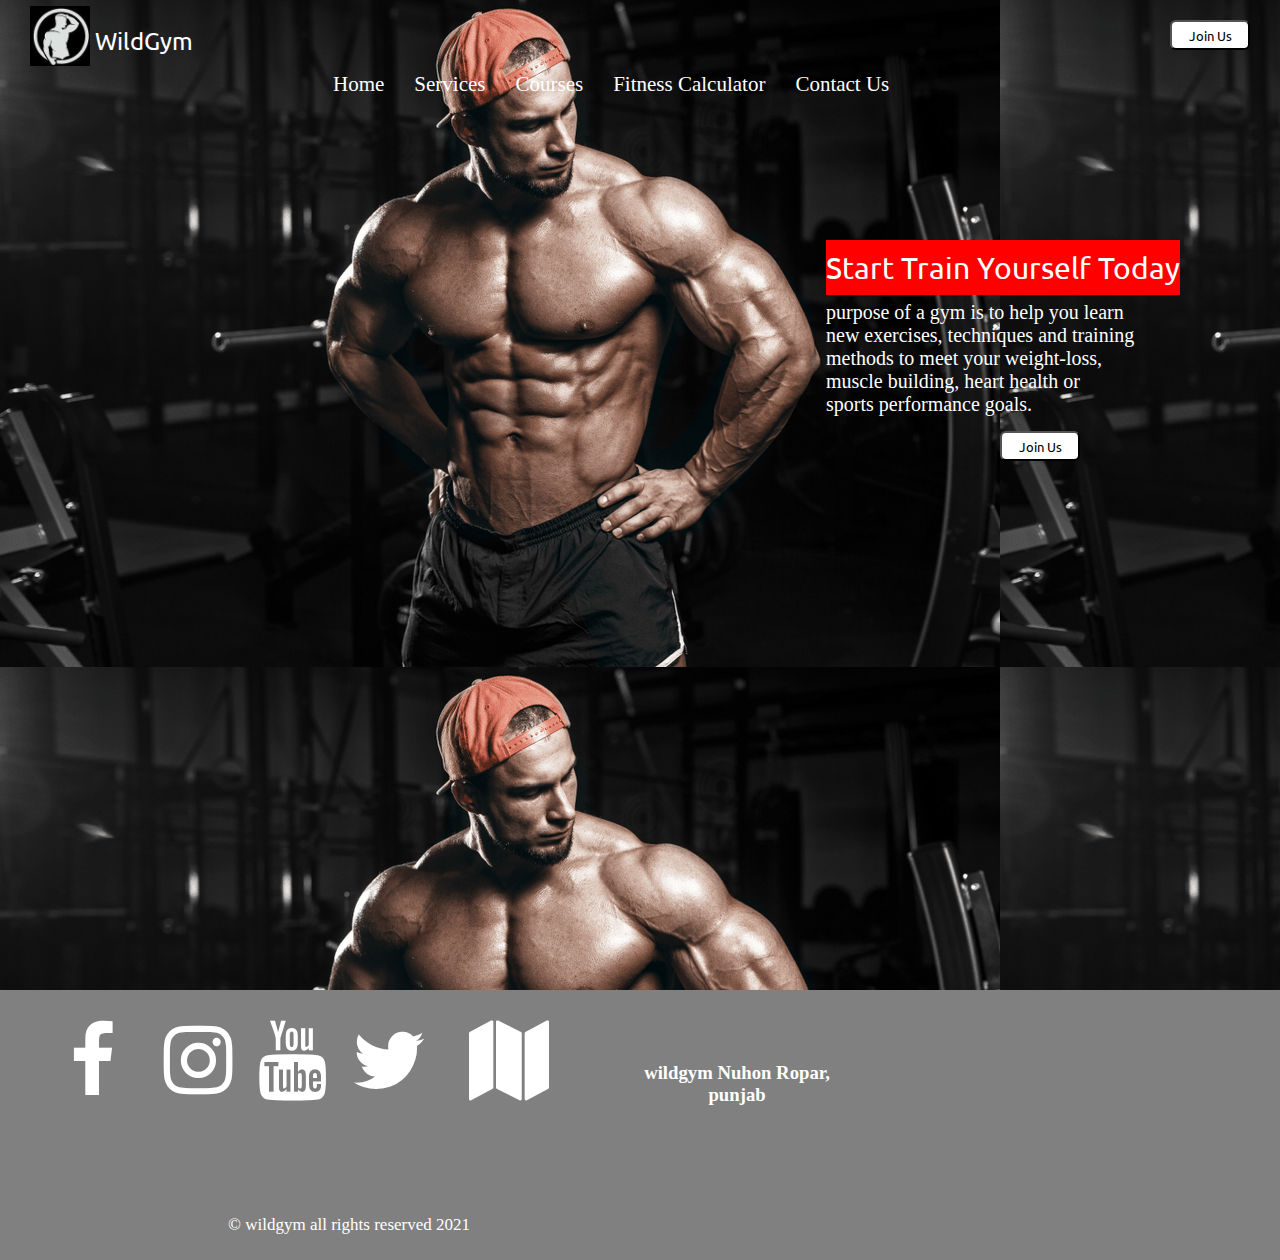
<file: index.html>
<!DOCTYPE html>
<html lang="en">
<head>
    <meta charset="UTF-8">
    <meta http-equiv="X-UA-Compatible" content="IE=edge">
    <meta name="viewport" content="width=device-width, initial-scale=1.0">
    <link rel="stylesheet" href="index.css">
    <link rel="stylesheet" href="https://cdnjs.cloudflare.com/ajax/libs/font-awesome/4.7.0/css/font-awesome.min.css">
    <title>WildGym</title>
</head>
<body>
    <header class="background">
    <header class="header">
        <div class="left">
            <img src="img/logonew1.jpg" alt="logo">
            <div class="logotext">WildGym</div>

        </div>
        <div class="middle">
        <ul class="navbar">
            <li><a href="index.html" class="active">Home</a></li>
            <li><a href="services.html">Services</a></li>
            <li><a href="courses.html">Courses</a></li>
            <li><a href="fitnesscalculator.html">Fitness Calculator</a></li>
            <li><a href="contact.html">Contact Us</a></li>
            
        </ul>
        </div>
        <div class="right">
        <a href="contact.html"> <button class="btn">Join Us</button></a>
         
        </div>

    </header>
    <section class="main">
        <span>Start Train Yourself Today</span>
        <div class="para">
            <p>purpose of a gym is to help you learn <br>
            new exercises, techniques and training<br>
            methods to meet your weight-loss,<br>
            muscle building, heart health or <br>
            sports performance goals.</p>
        </div>
        <div class="btnn">
        <a href="contact.html"><button class="btn ">Join Us</button></a>
        </div>
    </section>

    
</header>
<footer class="footer bgfooter">
<section class="leftfooter">
    <section class="socialicons">
        <a href="https://www.facebook.com/profile.php?id=100049719757189" class="fa fa-facebook" id="fb"></a>
        <a href="https://www.instagram.com/shubhmpandey/" class="fa fa-instagram" id="in"></a>
        <a href="https://www.youtube.com/channel/UCmxBH1wIQmzyoI3N3Wz2Brg" class="fa fa-youtube" id="yt"></a>
        <a href="https://www.youtube.com/channel/UCmxBH1wIQmzyoI3N3Wz2Brg" class="fa fa-twitter" id="tw"></a>
    </section>

</section> 
<section class="rightfooter">
    <section class="locationicon socialicons">
    <a href="" class="fa fa-map" id="lc"></a>
     </section>
</section> 
<section class="right2footer">
    <h3> wildgym Nuhon Ropar, <br> punjab</h3>
</section>  
<section class="rright">
    &#169 wildgym all rights reserved 2021
</section> 
</footer>
</body>
</html>
</file>
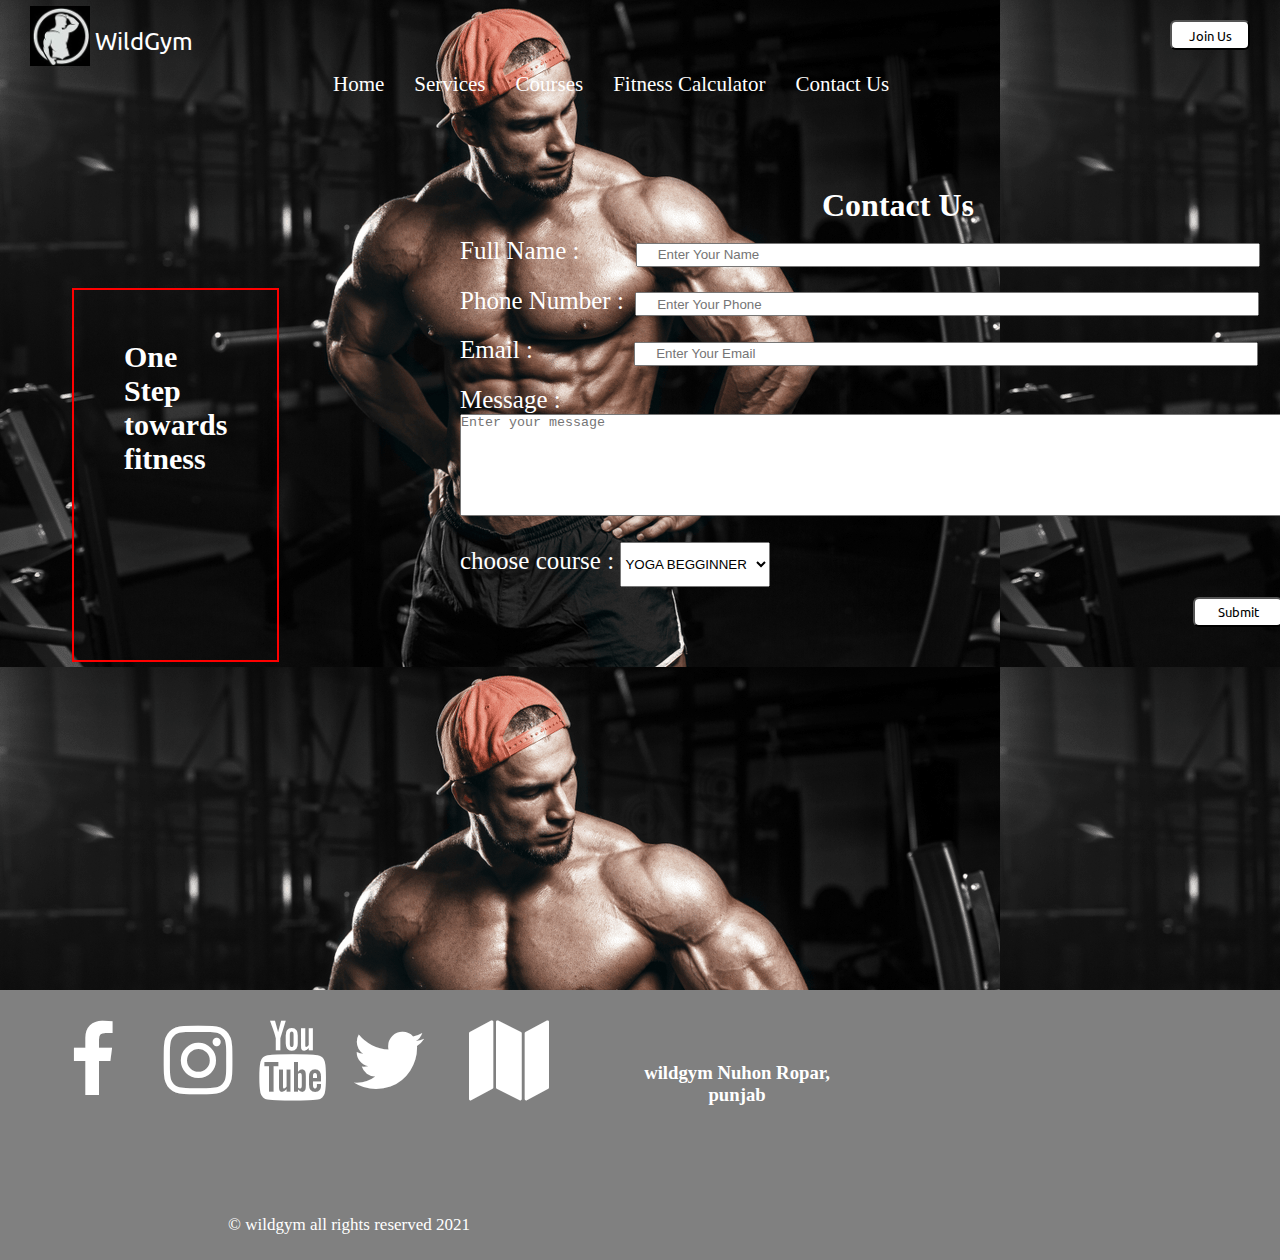
<file: contact.html>
<!DOCTYPE html>
<html lang="en">

<head>
    <meta charset="UTF-8">
    <meta http-equiv="X-UA-Compatible" content="IE=edge">
    <meta name="viewport" content="width=device-width, initial-scale=1.0">
    <link rel="stylesheet" href="index.css">
    <link rel="stylesheet" href="https://cdnjs.cloudflare.com/ajax/libs/font-awesome/4.7.0/css/font-awesome.min.css">
    <title>contact</title>
</head>

<body>
<header class="background">
    <header class="header">
        <div class="left">
            <img src="img/logonew1.jpg" alt="logo">
            <div class="logotext">WildGym</div>

        </div>
        <div class="middle">
            <ul class="navbar">
                <li><a href="index.html" class="active">Home</a></li>
                <li><a href="services.html">Services</a></li>
                <li><a href="courses.html">Courses</a></li>
                <li><a href="fitnesscalculator.html">Fitness Calculator</a></li>
                <li><a href="contact.html">Contact Us</a></li>

            </ul>
        </div>
        <div class="right">
            <a href="contact.html"> <button class="btn">Join Us</button></a>

        </div>

    </header>
    <section class="contactus">
        <h1 class="contact-us">Contact Us</h1>
        <div class="form">
            <div class="formtext">
                <label for="namel">Full Name :</label>
                <input type="text" class="name forminput" id="name" name="name" placeholder="Enter Your Name">
            </div>
            <div class="formtext">
                <label for="phonel">Phone Number :</label>
                <input type="text" class="phone forminput" id="phone" name="phone" placeholder="Enter Your Phone">
            </div>
            <div class="formtext">
                <label for="emaill">Email :</label>
                <input type="email" class="email forminput" id="email" name="email" placeholder="Enter Your Email">
            </div>
            <div class="formtext message">
                <label for="message" ">Message :</label>
                <textarea class="forminput" name="message " id="message" cols="30" rows="10" placeholder="Enter your message"></textarea>
            </div>
            <div class="formtext">
                <label for="chosel">choose course :</label>
            <select name="choose" id="choose">
                
                <option value="options">YOGA BEGGINNER</option>
                <option value="options">WEIGHT GAIN BEGGINER</option>
                <option value="options">WEIGHT LOOSE BEGGINER</option>
                <option value="options">YOGA ADVANCE</option>
                <option value="options">WEIGHT TRANING</option>
                <option value="options">CARDIO</option>
                <option value="options">OTHER</option>
            </select>
            </div>

            
            <div>
            <button type="button" class="btn btn-submit">Submit</button>
            </div>

        </div>
    </section>
    <section class="thought">
        <h2>One <br>
            Step <br>
            towards <br>
            fitness
        </h2>
    </section>


 
</header>
<footer class="footer bgfooter">
    <section class="leftfooter">
        <section class="socialicons">
            <a href="https://www.facebook.com/profile.php?id=100049719757189" class="fa fa-facebook" id="fb"></a>
            <a href="https://www.instagram.com/shubhmpandey/" class="fa fa-instagram" id="in"></a>
            <a href="https://www.youtube.com/channel/UCmxBH1wIQmzyoI3N3Wz2Brg" class="fa fa-youtube" id="yt"></a>
            <a href="https://www.youtube.com/channel/UCmxBH1wIQmzyoI3N3Wz2Brg" class="fa fa-twitter" id="tw"></a>
        </section>
    
    </section> 
    <section class="rightfooter">
        <section class="locationicon socialicons">
        <a href="" class="fa fa-map" id="lc"></a>
         </section>
    </section> 
    <section class="right2footer">
        <h3> wildgym Nuhon Ropar, <br> punjab</h3>
    </section>  
    <section class="rright">
        &#169 wildgym all rights reserved 2021
    </section> 
    </footer>
</body>


</html>
</file>
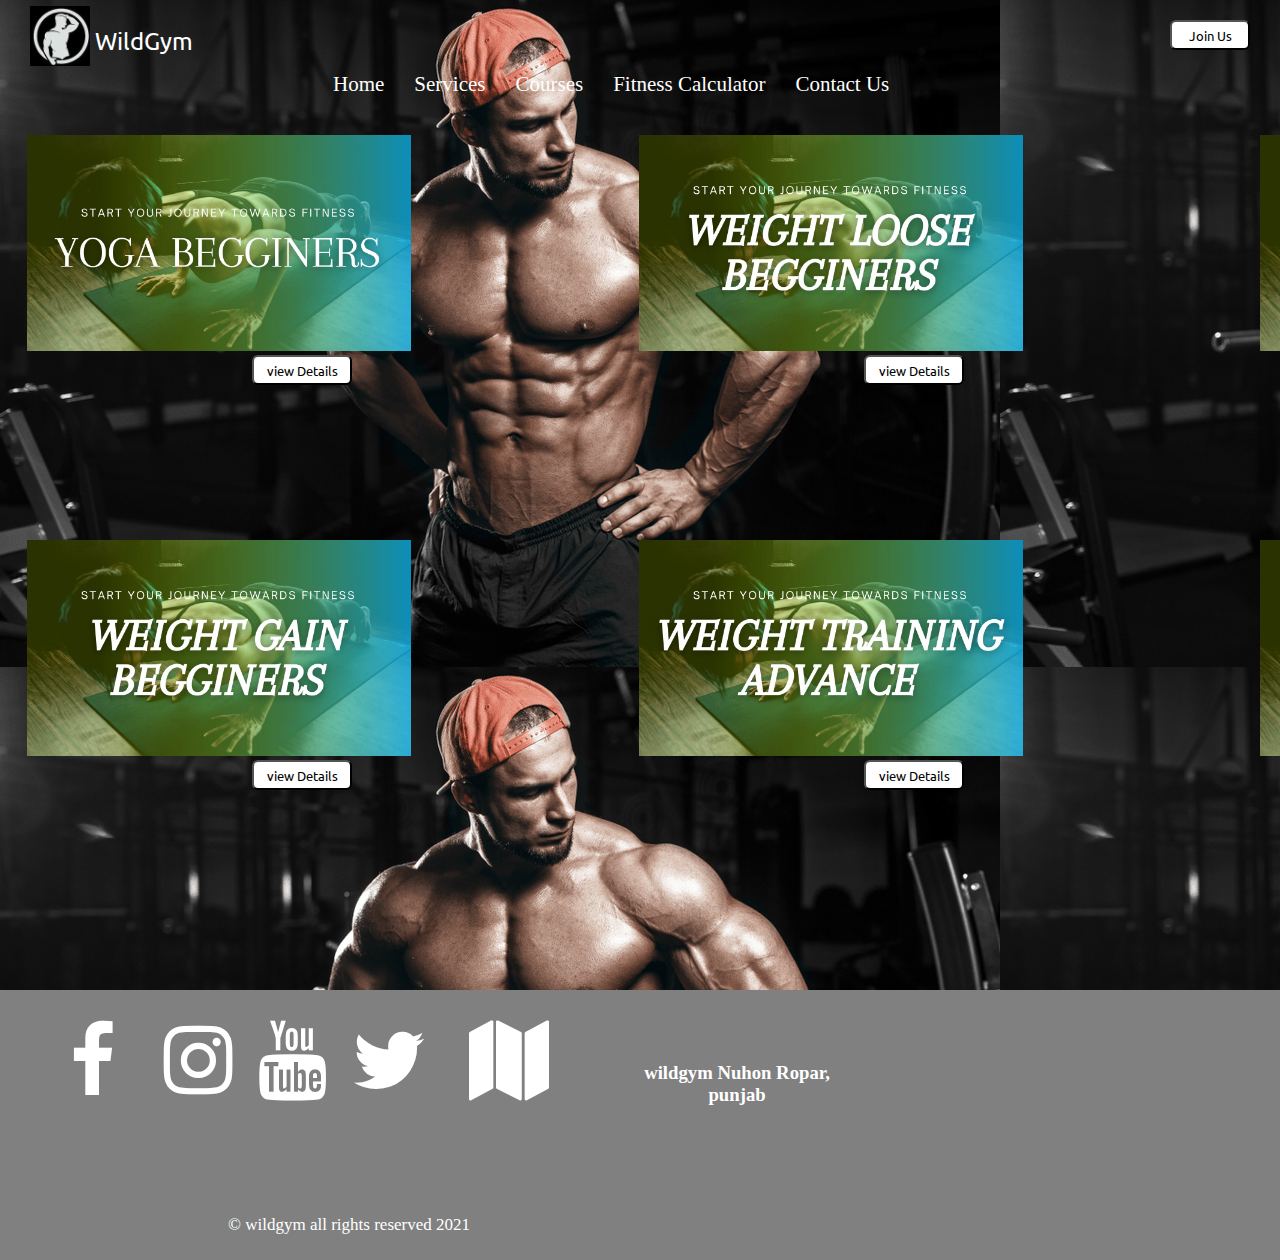
<file: courses.html>
<!DOCTYPE html>
<html lang="en">

<head>
    <meta charset="UTF-8">
    <meta http-equiv="X-UA-Compatible" content="IE=edge">
    <meta name="viewport" content="width=device-width, initial-scale=1.0">
    <link rel="stylesheet" href="index.css">
    <link rel="stylesheet" href="https://cdnjs.cloudflare.com/ajax/libs/font-awesome/4.7.0/css/font-awesome.min.css">
    <title>courses</title>
</head>

<body>
<header class="background">
    <header class="header">
        <div class="left">
            <img src="img/logonew1.jpg" alt="logo">
            <div class="logotext">WildGym</div>

        </div>
        <div class="middle">
            <ul class="navbar">
                <li><a href="index.html" class="active">Home</a></li>
                <li><a href="services.html">Services</a></li>
                <li><a href="courses.html">Courses</a></li>
                <li><a href="fitnesscalculator.html">Fitness Calculator</a></li>
                <li><a href="contact.html">Contact Us</a></li>

            </ul>
        </div>
        <div class="right">
            <a href="contact.html"> <button class="btn">Join Us</button></a>

        </div>

    </header>
    <!--services code-->
    <section class="coursemain">
        <div class="course1 courselist">
            <img src="courses img/course1.jpeg" alt="course">
            <div class="couresebtn">
                <a href="#"><button class="viewdetails btn">view Details</button></a>
            </div>

        </div>
        <div class="course2 courselist">
            <img src="courses img/course2.jpeg" alt="course">
            <div class="couresebtn">
                <a href="#"><button class="viewdetails btn">view Details</button></a>
            </div>
        </div>
        <div class="course3 courselist">
            <img src="courses img/course3.jpeg" alt="course">
            <div class="couresebtn">
                <a href="#"><button class="viewdetails btn">view Details</button></a>
            </div>
        </div>
        <div class="course4 courselist">
            <img src="courses img/course4.jpeg" alt="course">
            <div class="couresebtn">
                <a href="#"><button class="viewdetails btn">view Details</button></a>
            </div>
        </div>
        <div class="course5 courselist">
            <img src="courses img/course5.jpeg" alt="course">
            <div class="couresebtn">
                <a href="#"><button class="viewdetails btn">view Details</button></a>
            </div>
        </div>
        <div class="course6 courselist">
            <img src="courses img/course6.jpeg" alt="course">
            <div class="couresebtn">
                <a href="#"><button class="viewdetails btn">view Details</button></a>
            </div>
        </div>
         


        
    </section>
</header>

<footer class="footer bgfooter">
    <section class="leftfooter">
        <section class="socialicons">
            <a href="https://www.facebook.com/profile.php?id=100049719757189" class="fa fa-facebook" id="fb"></a>
            <a href="https://www.instagram.com/shubhmpandey/" class="fa fa-instagram" id="in"></a>
            <a href="https://www.youtube.com/channel/UCmxBH1wIQmzyoI3N3Wz2Brg" class="fa fa-youtube" id="yt"></a>
            <a href="https://www.youtube.com/channel/UCmxBH1wIQmzyoI3N3Wz2Brg" class="fa fa-twitter" id="tw"></a>
        </section>
    
    </section> 
    <section class="rightfooter">
        <section class="locationicon socialicons">
        <a href="" class="fa fa-map" id="lc"></a>
         </section>
    </section> 
    <section class="right2footer">
        <h3> wildgym Nuhon Ropar, <br> punjab</h3>
    </section>  
    <section class="rright">
        &#169 wildgym all rights reserved 2021
    </section> 
    </footer>
</body>

</html>
</file>
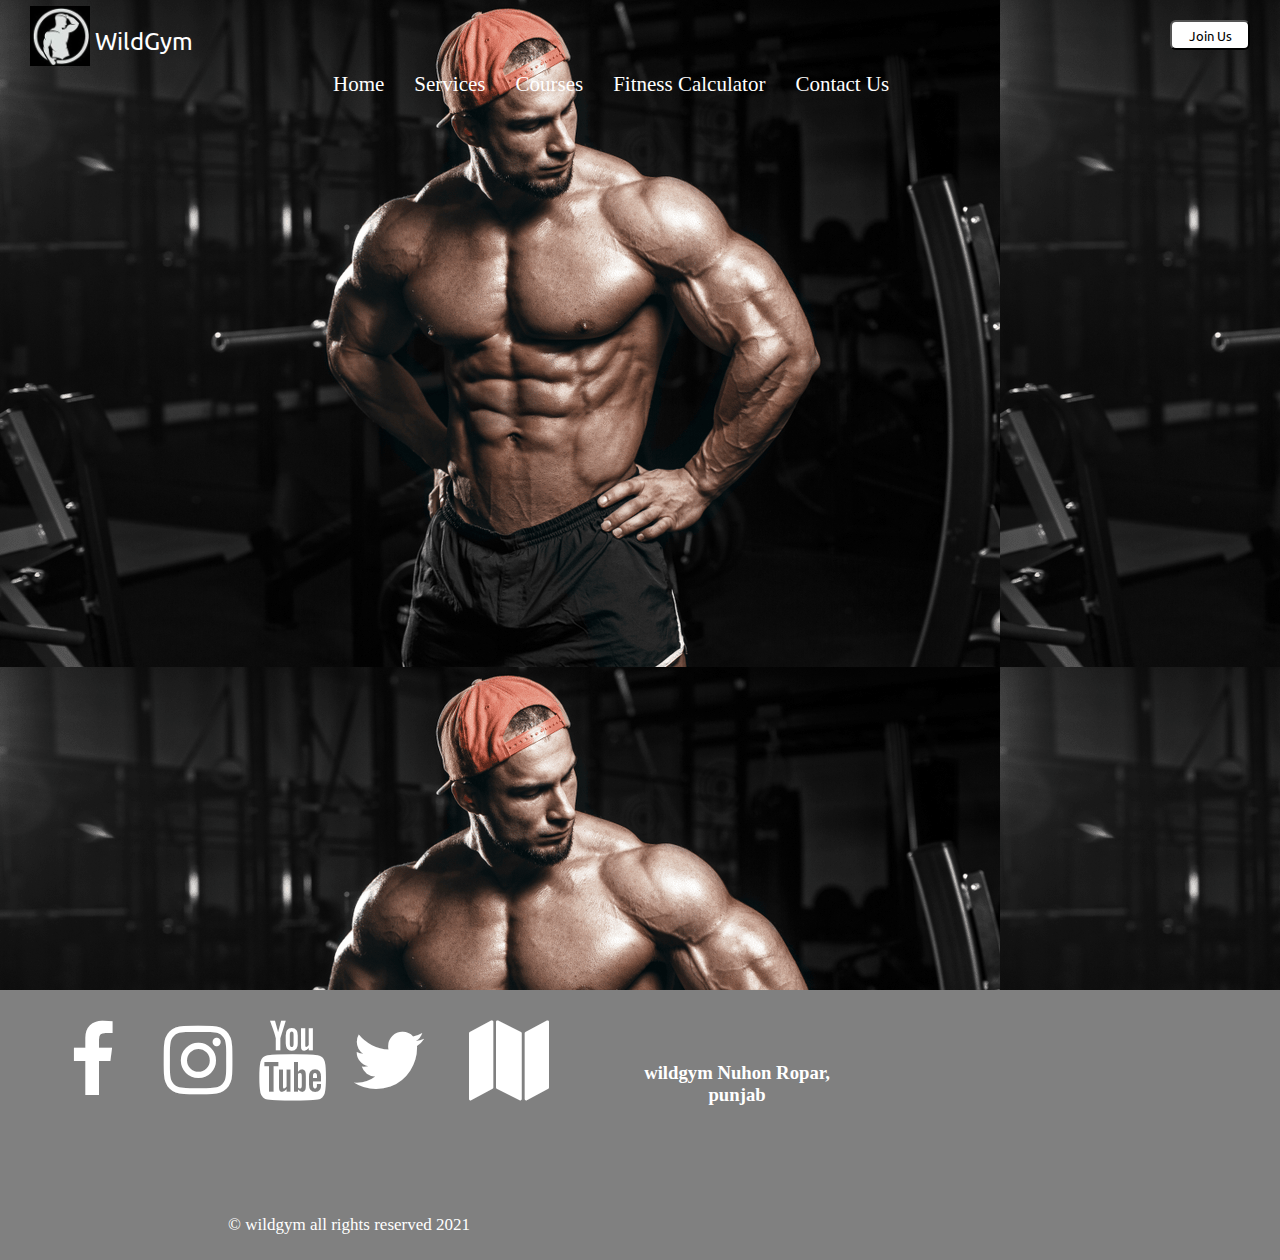
<file: fitnesscalculator.html>
<!DOCTYPE html>
<html lang="en">

<head>
    <meta charset="UTF-8">
    <meta http-equiv="X-UA-Compatible" content="IE=edge">
    <meta name="viewport" content="width=device-width, initial-scale=1.0">
    <link rel="stylesheet" href="index.css">
    <link rel="stylesheet" href="https://cdnjs.cloudflare.com/ajax/libs/font-awesome/4.7.0/css/font-awesome.min.css">
    <title>fitnessCalculator</title>
</head>

<body>
<header class="background">
    <header class="header">
        <div class="left">
            <img src="img/logonew1.jpg" alt="logo">
            <div class="logotext">WildGym</div>

        </div>
        <div class="middle">
            <ul class="navbar">
                <li><a href="index.html" class="active">Home</a></li>
                <li><a href="services.html">Services</a></li>
                <li><a href="courses.html">Courses</a></li>
                <li><a href="fitnesscalculator.html">Fitness Calculator</a></li>
                <li><a href="contact.html">Contact Us</a></li>

            </ul>
        </div>
        <div class="right">
            <a href="contact.html"> <button class="btn">Join Us</button></a>

        </div>

    </header>
    <!--services code-->

</header>
<footer class="footer bgfooter">
    <section class="leftfooter">
        <section class="socialicons">
            <a href="https://www.facebook.com/profile.php?id=100049719757189" class="fa fa-facebook" id="fb"></a>
            <a href="https://www.instagram.com/shubhmpandey/" class="fa fa-instagram" id="in"></a>
            <a href="https://www.youtube.com/channel/UCmxBH1wIQmzyoI3N3Wz2Brg" class="fa fa-youtube" id="yt"></a>
            <a href="https://www.youtube.com/channel/UCmxBH1wIQmzyoI3N3Wz2Brg" class="fa fa-twitter" id="tw"></a>
        </section>
    
    </section> 
    <section class="rightfooter">
        <section class="locationicon socialicons">
        <a href="" class="fa fa-map" id="lc"></a>
         </section>
    </section> 
    <section class="right2footer">
        <h3> wildgym Nuhon Ropar, <br> punjab</h3>
    </section>  
    <section class="rright">
        &#169 wildgym all rights reserved 2021
    </section> 
    </footer>
</body>

</html>
</file>
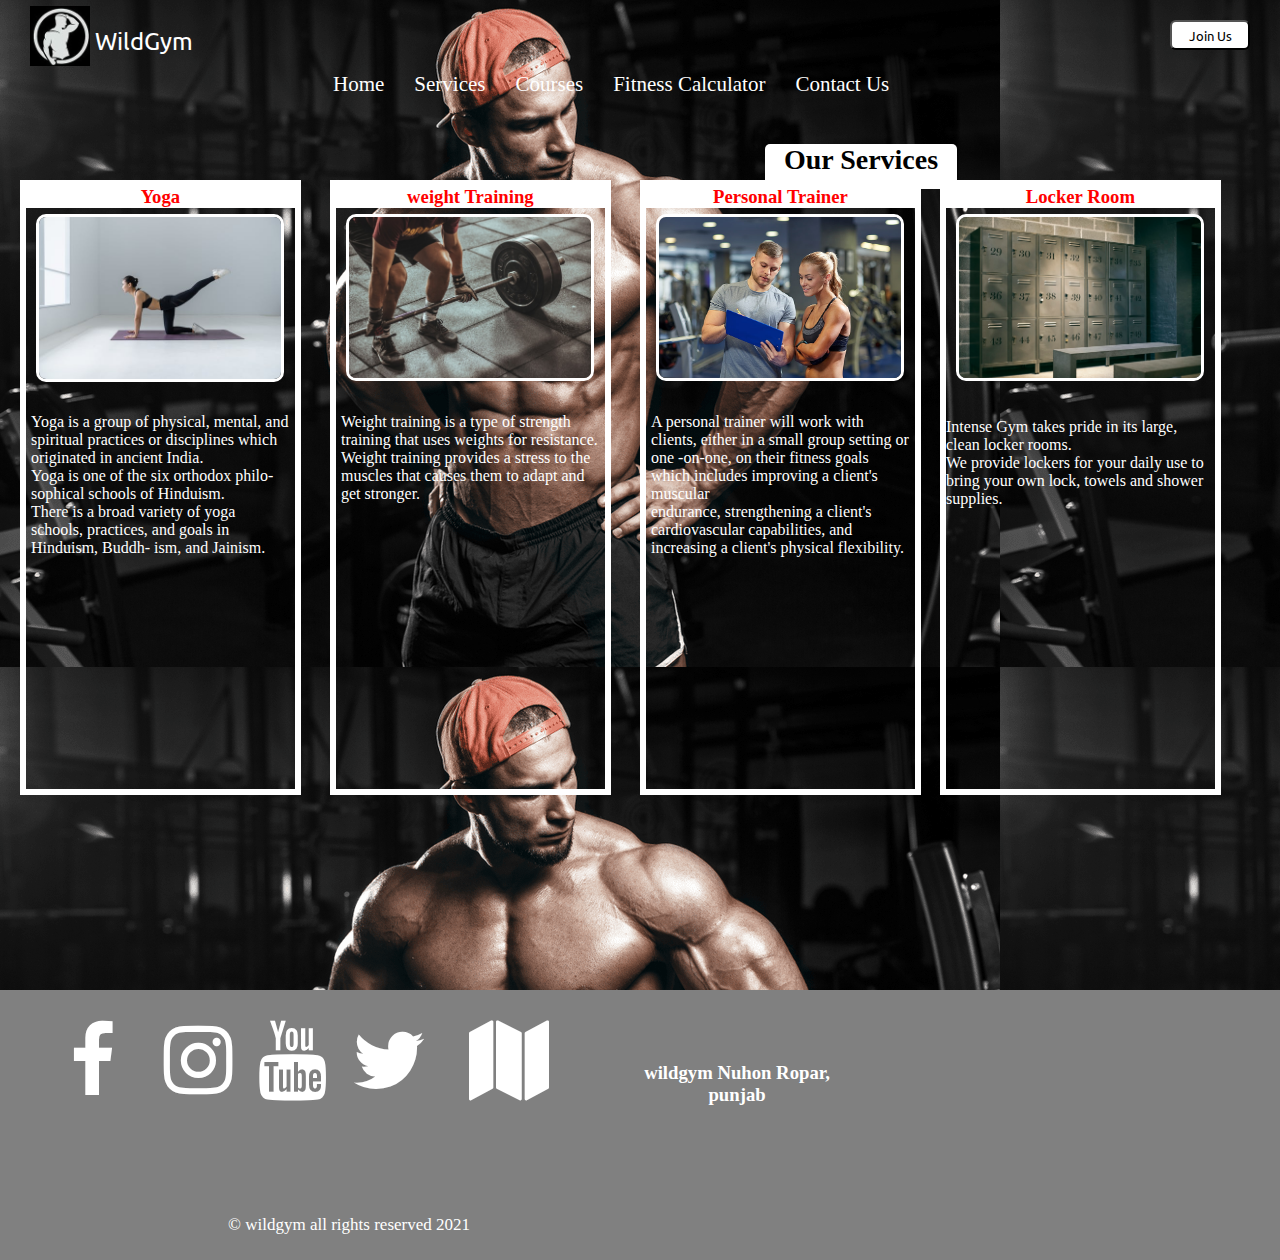
<file: services.html>
<!DOCTYPE html>
<html lang="en">

<head>
    <meta charset="UTF-8">
    <meta http-equiv="X-UA-Compatible" content="IE=edge">
    <meta name="viewport" content="width=device-width, initial-scale=1.0">
    <link rel="stylesheet" href="index.css">
    <link rel="stylesheet" href="https://cdnjs.cloudflare.com/ajax/libs/font-awesome/4.7.0/css/font-awesome.min.css">
    <title>services</title>
</head>

<body>
<header class="background">
    <header class="header">
        <div class="left">
            <img src="img/logonew1.jpg" alt="logo">
            <div class="logotext">WildGym</div>

        </div>
        <div class="middle">
            <ul class="navbar">
                <li><a href="index.html" class="active">Home</a></li>
                <li><a href="services.html">Services</a></li>
                <li><a href="courses.html">Courses</a></li>
                <li><a href="fitnesscalculator.html">Fitness Calculator</a></li>
                <li><a href="contact.html">Contact Us</a></li>

            </ul>
        </div>
        <div class="right">
            <a href="contact.html"> <button class="btn">Join Us</button></a>

        </div>

    </header>
    <!--services code-->
    <section class="services">
        <h1>Our Services</h1>
        <div class="first one">
            <h3>Yoga</h3>
            <img src="img/yoga.jpeg" alt="yoga">
            <ul>
                <li>Yoga is a group of physical, mental, 
                    and spiritual practices or disciplines
                    which originated in ancient India.</li>
                <li>Yoga is one of the six orthodox philo-
                    sophical schools of Hinduism. </li>
                <li>There is a broad variety of yoga schools,
                     practices, and goals in Hinduism, Buddh-
                     ism, and Jainism.</li>
                
            </ul>

        </div>
        <div class="second one">
            <h3>weight Training</h3>
            <img src="img/weight.jpg" alt="weight">
            <ul>
            <li>Weight training is a type of strength
                 training that uses weights for 
                 resistance.</li>
            <li>Weight training provides
                a stress to the muscles that causes
                them to adapt and get stronger.</li>
            </ul>
        </div>
        <div class="third one">
            <h3>Personal Trainer</h3>
            <img src="img/personal traner.jpg" alt="coach">
            <ul>
             <li>A personal trainer will work with clients,
                 either in a small group setting or one
                 -on-one, on their fitness goals</li>
                 which includes improving a client's muscular
                <li> endurance, strengthening a client's 
                   cardiovascular capabilities, and 
                   increasing a client's physical flexibility.</li>
                </ul>
            
        </div>
        <div class="fourth one">
            <h3>Locker Room</h3>
            <img src="img/lockeroom.jpg" alt="locker">
            <ul></ul>
            <li>Intense Gym takes pride in its large,
                 clean locker rooms.</li>

               <li>We provide lockers for your daily use to bring your own
                  lock, towels and shower supplies.</li>
            </ul>  
                
        </div>

    </section>
</header>
<footer class="footer bgfooter">
    <section class="leftfooter">
        <section class="socialicons">
            <a href="https://www.facebook.com/profile.php?id=100049719757189" class="fa fa-facebook" id="fb"></a>
            <a href="https://www.instagram.com/shubhmpandey/" class="fa fa-instagram" id="in"></a>
            <a href="https://www.youtube.com/channel/UCmxBH1wIQmzyoI3N3Wz2Brg" class="fa fa-youtube" id="yt"></a>
            <a href="https://www.youtube.com/channel/UCmxBH1wIQmzyoI3N3Wz2Brg" class="fa fa-twitter" id="tw"></a>
        </section>
    
    </section> 
    <section class="rightfooter">
        <section class="locationicon socialicons">
        <a href="" class="fa fa-map" id="lc"></a>
         </section>
    </section> 
    <section class="right2footer">
        <h3> wildgym Nuhon Ropar, <br> punjab</h3>
    </section>  
    <section class="rright">
        &#169 wildgym all rights reserved 2021
    </section> 
    </footer>
</body>

</html>
</file>
<file: index.css>
@import url('https://fonts.googleapis.com/css2?family=Ubuntu:wght@500&display=swap');
*{
margin: 0;
padding: 0;

color: white;
}
.background{
    background: url('img/bg4.png');
    height: 110vh;
    
    
}


.left{
    
    display: inline-block;
    position: absolute;
    left: 30px;
    top: 6px;
    display: flex;
}
.left img{
    width: 60px;
    height: 60px;
    filter: invert(100%);
}
.logotext{
    padding-top: 20px;
    padding-left: 5px;
    font-size: 24px;
    font-family: 'Ubuntu', sans-serif;
}
.middle{
    
    display: block;
    width: 50%;
    margin:0px auto;
    padding-top: 8vh;
}
.right{
    display: inline-block;
    
    position: absolute;
    right: 30px;
    top: 20px;
}
.navbar{
    display: inline-block;
}
.navbar li{
    display: inline-block;
    padding: 0px 13px;
    font-size: 21px;
    cursor: pointer;
}
.navbar li a{
    text-decoration: none;
    
}
.navbar li a:hover, .navbar li a:active{
text-decoration: underline;
color: red;
}
.btn{
    
    height: 30px;
    width:80px ;
    background: white;
    color: black;
    border-radius: 6px;
    font-family: 'Ubuntu', sans-serif;
    cursor: pointer;

}
.btn:hover{
    background: red;
    color: white;
}

.main{
    position: absolute;
    height: 200px;
    top: 250px;
    right: 100px;
   
    
    
}
.main span{
    font-family: 'Ubuntu', sans-serif;
    font-size: 30px;
    padding:10px 0px;
    background-color: red;
    
}
.para{
    text-align: left;
    font-size: 20px;
    padding-top: 15px;
}
.btnn{
    position: absolute;
    right: 100px;
    padding-top: 15px;
    
    
}
/*services*/

.first{
    border: 6px solid white;
    position:absolute;
    top: 180px;
    left: 20px;
    width: 21%;
    height: 67vh;
    
}
.second{
    border: 6px solid white;
    position:absolute;
    top: 180px;
    left: 330px;
    width: 21%;
    height: 67vh;
}
.third{
    border: 6px solid white;
    position:absolute;
    top: 180px;
    
    left: 640px;
    width: 21%;
    height: 67vh;
}
.fourth{
    border: 6px solid white;
    position:absolute;
    top: 180px;
    left: 940px;
    width: 21%;
    height: 67vh;
}

.services h3{
    text-align: center;
    background-color: white;
    color: red;
}
.services h1{
    padding-top: 0px;
    background-color: white;
    border-radius: 5px;
    color: black;
    position: absolute;
    width: 15%;
    height: 5vh;
    text-align: center;
    font-size: 28px;
    top: 16vh;
    left: 85vh;
}
.services h1:hover{
opacity: 70%;
color: red;
}
.one:hover{
    opacity: 70%;
cursor: pointer;
border-color: red;
}


.services img{
width: 90%;
margin: 6px auto;
border: 3px solid white;
position: absolute;
left:10px;
border-radius: 10px;
}
.services ul{
    text-align: left;
    margin-top: 200px;
    padding: 5px;
    font-size: 16px;
    
}
.services li{
    list-style: none;
}

/*courses*/

.course1{
    
    position:absolute;
    top: 15vh;
left: 3vh;
    width: 30%;
    height: 40vh;
}
.course2{
    
    position:absolute;
    top: 15vh;
left: 71vh;
    width: 30%;
    height:40vh;
}
.course3{
  
    position:absolute;
    top: 15vh;
left: 140vh;
    width: 30%;
    height: 40vh;
}
.course4{
    
    position:absolute;
    top: 60vh;
left: 3vh;
    width: 30%;
    height: 40vh;
}
.course5{
    
    position:absolute;
    top: 60vh;
left: 71vh;
    width: 30%;
    height: 40vh;
}
.course6{
    
    position:absolute;
    top: 60vh;
left: 140vh;
    width: 30%;
    height: 40vh;
}
.courselist img{
    width: 100%;

}
.viewdetails{
    align-items: center;
    position: absolute;
    left: 25vh;
    color: black;
    width: 100px;
}
.courselist:hover{
    opacity: 70%;
    cursor: pointer;
}
/*contact*/

.contactus{

    
    position: absolute;
    margin: 10vh 50vh;
    height: 80vh;
    width: 70%;
}
.form{
    position: absolute;
    top: 40px;
    width: 98%;
    height: 70vh;
    
    
    
}
.formtext
{
  font-size: 25px;
  padding: 10px;
  color: black;
}
.form input{
    width: 600px;
    color: black;
    padding-left: 20px;
    height: 20px;
}
.form input:hover{
    color: white;
    background: red;
}
.contactus h1{
    text-align: center;
}

.message textarea{
    height: 100px;
    width: 100%;
    color: black;
}
.message textarea:hover{
    color: white;
    background: red;
}
#choose option{
    color: white;

}
#choose{
    color: black;
    width: 150px;
    height: 5vh;
}
#choose:hover{
    color: white;
    background: red;
}
.btn-submit{
    position: absolute;
    right: 5vh;
    width: 90px;
}
#email{
margin-left: 95px;
}
#phone{
    margin-left: 5px;
}
#name{
margin-left: 50px;
}
.thought h2{
    border: 2px solid red;
    position: absolute;
    left: 8vh;
    top: 32vh;
    height: 30vh;
    font-size: 30px;
    padding: 50px;
}
.thought h2:hover{
    background: red;
    color: white;
    border: 3px solid white;
}

/*footer*/
.bgfooter{
    background-color: grey;
    height: 30vh;
   
}


.leftfooter{
    
    position: absolute;
    left: 40px;
    width: 35%;
    height: 20vh;

}
.rightfooter{
    
    position: absolute;
    right: 75vh;
    width: 13%;
    height: 20vh;
    
}
.socialicons{
    
    position: absolute;
    
    
}

.socialicons a{
    padding: 30px;
    font-size: 80px;
    width: 30px;
    text-align: center;
    text-decoration: none;
}
#fb:hover{
    color: blue;
}
#in:hover{
    color: violet;
}
#yt:hover{
    color: red;
}
#tw:hover{
    color: skyblue;
}
#lc:hover{
    color: green;
}
.right2footer{
    position: absolute;
   
    height: 20vh;
    right: 50vh;
}
.right2footer h3{
    text-align: center;
    margin: 8vh auto;
}
.rright{
    position: absolute;
    right: 90vh;
    
    margin:25vh auto ;
    font-size: 17px;
}
</file>
